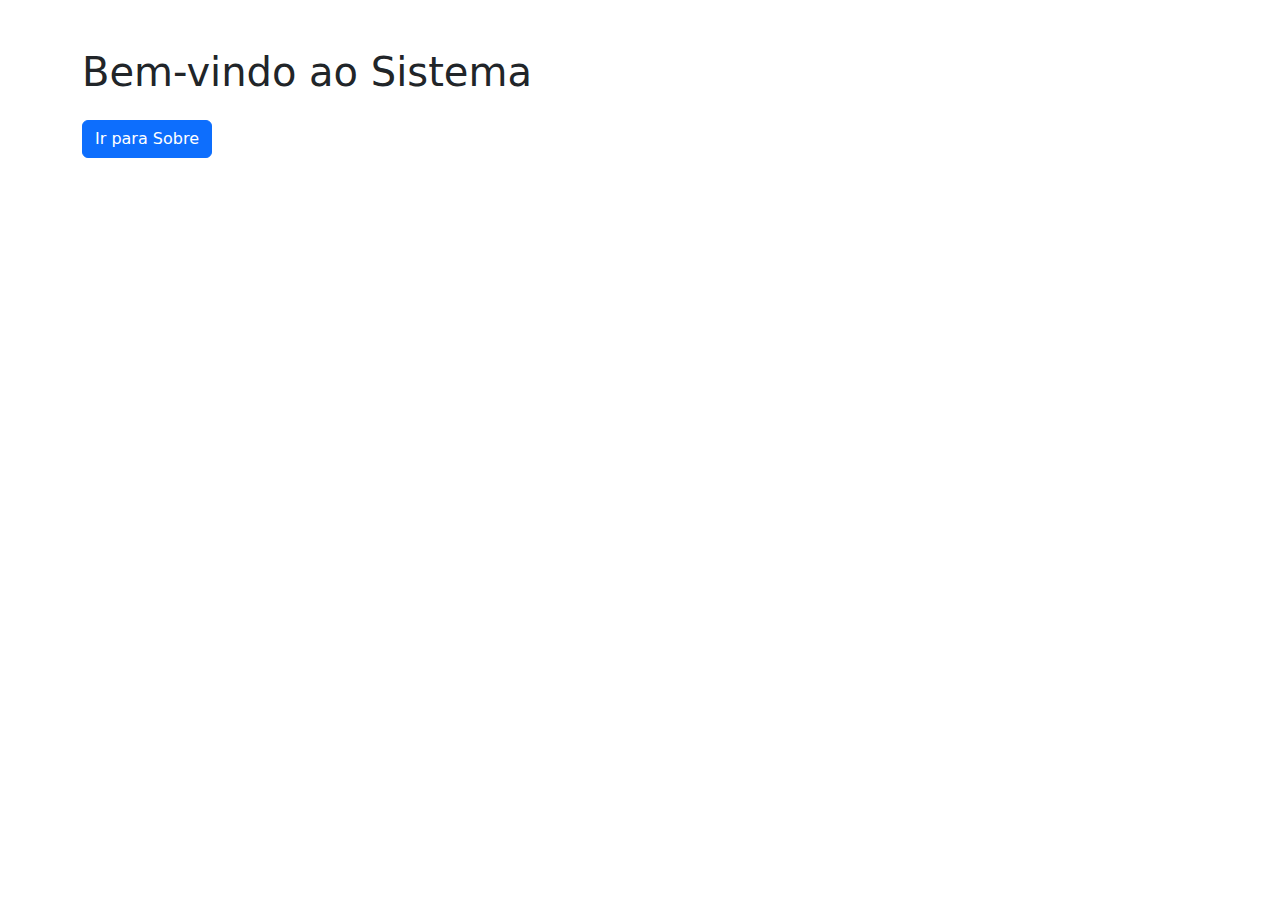
<file: wwwroot/index.html>
<!DOCTYPE html>
<html lang="pt-br">
<head>
    <meta charset="UTF-8">
    <title>Página Inicial</title>
    <link href="https://cdn.jsdelivr.net/npm/bootstrap@5.3.3/dist/css/bootstrap.min.css" rel="stylesheet">
</head>
<body>
    <div class="container mt-5">
        <h1>Bem-vindo ao Sistema</h1>
        <a href="./sobre.html" class="btn btn-primary mt-3">Ir para Sobre</a>
    </div>
</body>
</html>
</file>
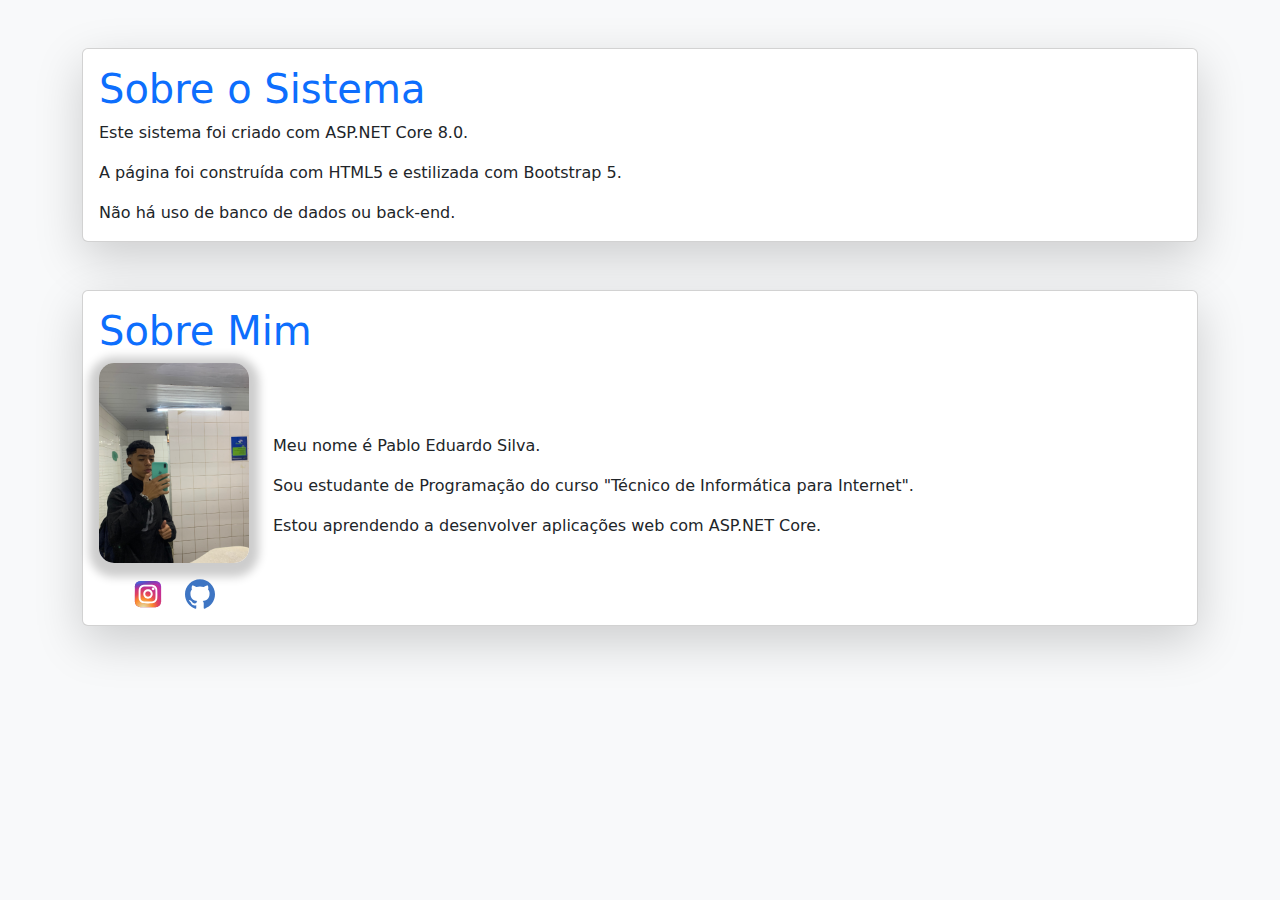
<file: wwwroot/sobre.html>
<!DOCTYPE html>
<html lang="pt-br">
    <head>
        <meta charset="UTF-8">
        <title>Sobre o Sistema</title>
        <link
            href="https://cdn.jsdelivr.net/npm/bootstrap@5.3.3/dist/css/bootstrap.min.css"
            rel="stylesheet">
        <link rel="stylesheet" href="/wwwroot/css/style.css">

    </head>
    <body class="bg-light">
        <div class="container mt-5">
            <div class="card shadow-lg">
                <div class="card-body">
                    <h1 class="card-title text-primary">Sobre o Sistema</h1>
                    <p class="card-text">Este sistema foi criado com ASP.NET
                        Core 8.0.</p>
                    <p class="card-text">A página foi construída com HTML5 e
                        estilizada com Bootstrap 5.</p>
                    <p class="card-text">Não há uso de banco de dados ou
                        back-end.</p>
                </div>
            </div>
        </div>
        <div class="container mt-5">
            <div class="card shadow-lg">
                <div class="card-body">
                    <h1 class="card-title text-primary">Sobre Mim</h1>
                    <div class="d-flex align-items-center">
                        <div class="text-center me-4">
                            <img src="/img/Eu.png"
                                class="img-fluid img-personalizada"
                                alt="Minha foto">
                            <div class="mt-3">
                                <a href="https://www.instagram.com/p4blozz__?igsh=MTluemY4aGIyaXM4bQ%3D%3D&utm_source=qr"
                                    target="_blank"
                                    class="me-3 text-decoration-none text-dark">
                                    <img src="/icons/instagram.svg"
                                        alt="Instagram"
                                        class="icon-personalizado">
                                </a>
                                <a href="https://github.com/pabloedusilva"
                                    target="_blank"
                                    class="text-decoration-none text-dark">
                                    <img src="/icons/github.svg" alt="GitHub"
                                        class="icon-personalizado">
                                </a>
                            </div>
                        </div>
                        <div>
                            <p class="card-text">Meu nome é Pablo Eduardo
                                Silva.</p>
                            <p class="card-text">Sou estudante de Programação do
                                curso
                                "Técnico de Informática para Internet".</p>
                            <p class="card-text">Estou aprendendo a desenvolver
                                aplicações web com ASP.NET Core.</p>
                        </div>
                    </div>
                </div>
            </div>
        </div>
    </body>
</html>
</file>
<file: wwwroot/css/style.css>
.img-personalizada {
    border-radius: 15px;
    box-shadow: 0 4px 10px 10px rgba(0, 0, 0, 0.2);
    max-width: 150px;
    height: auto;
    margin: 0;
}

.img-personalizada:hover {
    transform: scale(1.03);
    transition: transform 0.3s ease;
    cursor: pointer;
}

.img-personalizada:active {
    transform: scale(0.95);
    transition: transform 0.1s ease;
}

.icon-personalizado {
    width: 30px;
    height: 30px;
    transition: transform 0.3s ease;
}

.icon-personalizado:hover {
    transform: scale(1.1);
}
</file>
